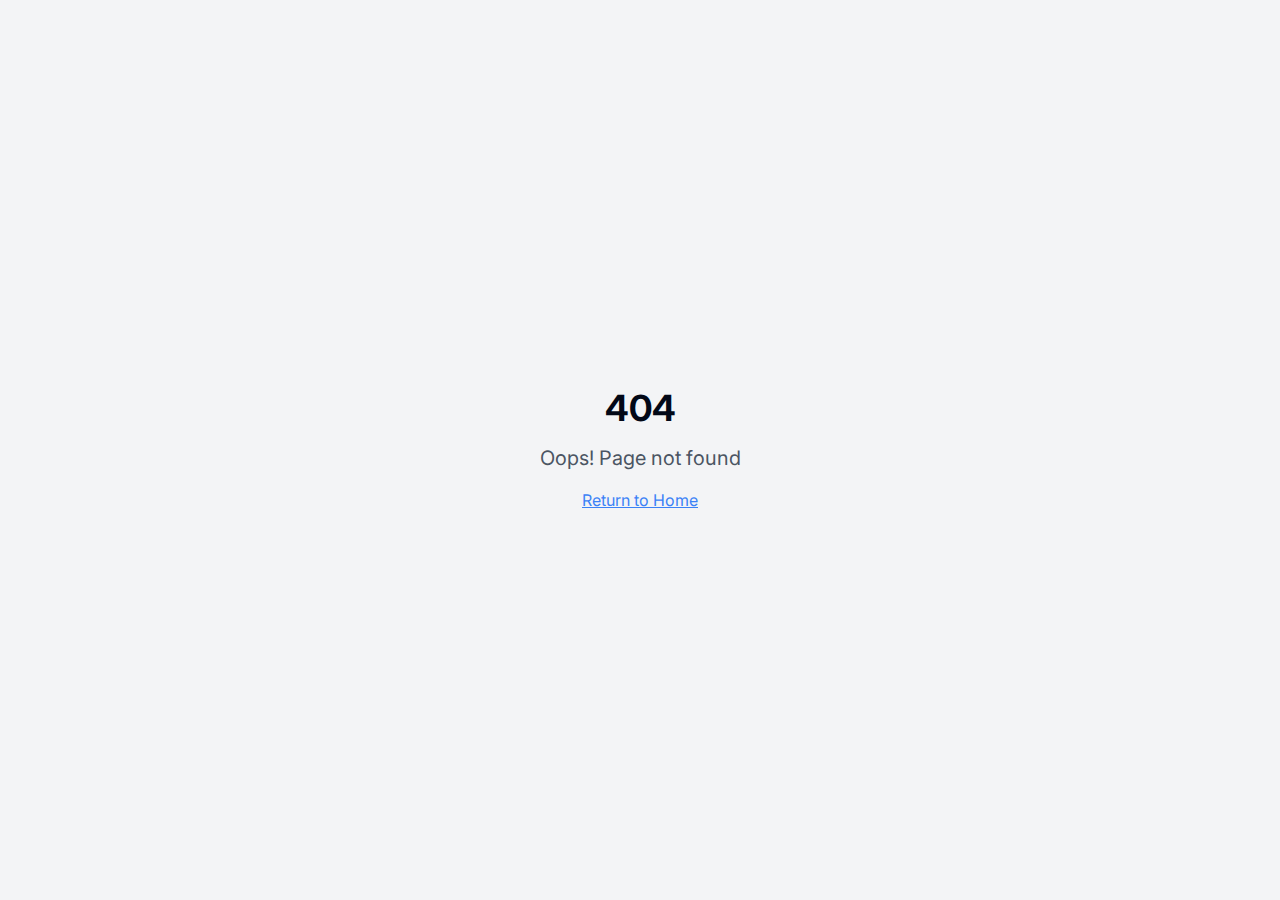
<file: index.html>
<!DOCTYPE html>
<html lang="en">
  <head>
    <meta charset="UTF-8" />
    <meta name="viewport" content="width=device-width, initial-scale=1.0" />
    <title>willow-and-wickets-world</title>
    <meta name="description" content="Lovable Generated Project" />
    <meta name="author" content="Lovable" />

    <meta property="og:title" content="willow-and-wickets-world" />
    <meta property="og:description" content="Lovable Generated Project" />
    <meta property="og:type" content="website" />
    <meta property="og:image" content="https://lovable.dev/opengraph-image-p98pqg.png" />

    <meta name="twitter:card" content="summary_large_image" />
    <meta name="twitter:site" content="@lovable_dev" />
    <meta name="twitter:image" content="https://lovable.dev/opengraph-image-p98pqg.png" />
    <script type="module" crossorigin src="/assets/index-BVBBGx5r.js"></script>
    <link rel="stylesheet" crossorigin href="/assets/index-p_l2qxkD.css">
  </head>

  <body>
    <div id="root"></div>
    <!-- IMPORTANT: DO NOT REMOVE THIS SCRIPT TAG OR THIS VERY COMMENT! -->
    <script src="https://cdn.gpteng.co/gptengineer.js" type="module"></script>
  </body>
</html>
</file>
<file: assets/index-p_l2qxkD.css>
@import"https://fonts.googleapis.com/css2?family=Inter:wght@400;500;600;700;800&display=swap";*,:before,:after{--tw-border-spacing-x: 0;--tw-border-spacing-y: 0;--tw-translate-x: 0;--tw-translate-y: 0;--tw-rotate: 0;--tw-skew-x: 0;--tw-skew-y: 0;--tw-scale-x: 1;--tw-scale-y: 1;--tw-pan-x: ;--tw-pan-y: ;--tw-pinch-zoom: ;--tw-scroll-snap-strictness: proximity;--tw-gradient-from-position: ;--tw-gradient-via-position: ;--tw-gradient-to-position: ;--tw-ordinal: ;--tw-slashed-zero: ;--tw-numeric-figure: ;--tw-numeric-spacing: ;--tw-numeric-fraction: ;--tw-ring-inset: ;--tw-ring-offset-width: 0px;--tw-ring-offset-color: #fff;--tw-ring-color: rgb(59 130 246 / .5);--tw-ring-offset-shadow: 0 0 #0000;--tw-ring-shadow: 0 0 #0000;--tw-shadow: 0 0 #0000;--tw-shadow-colored: 0 0 #0000;--tw-blur: ;--tw-brightness: ;--tw-contrast: ;--tw-grayscale: ;--tw-hue-rotate: ;--tw-invert: ;--tw-saturate: ;--tw-sepia: ;--tw-drop-shadow: ;--tw-backdrop-blur: ;--tw-backdrop-brightness: ;--tw-backdrop-contrast: ;--tw-backdrop-grayscale: ;--tw-backdrop-hue-rotate: ;--tw-backdrop-invert: ;--tw-backdrop-opacity: ;--tw-backdrop-saturate: ;--tw-backdrop-sepia: ;--tw-contain-size: ;--tw-contain-layout: ;--tw-contain-paint: ;--tw-contain-style: }::backdrop{--tw-border-spacing-x: 0;--tw-border-spacing-y: 0;--tw-translate-x: 0;--tw-translate-y: 0;--tw-rotate: 0;--tw-skew-x: 0;--tw-skew-y: 0;--tw-scale-x: 1;--tw-scale-y: 1;--tw-pan-x: ;--tw-pan-y: ;--tw-pinch-zoom: ;--tw-scroll-snap-strictness: proximity;--tw-gradient-from-position: ;--tw-gradient-via-position: ;--tw-gradient-to-position: ;--tw-ordinal: ;--tw-slashed-zero: ;--tw-numeric-figure: ;--tw-numeric-spacing: ;--tw-numeric-fraction: ;--tw-ring-inset: ;--tw-ring-offset-width: 0px;--tw-ring-offset-color: #fff;--tw-ring-color: rgb(59 130 246 / .5);--tw-ring-offset-shadow: 0 0 #0000;--tw-ring-shadow: 0 0 #0000;--tw-shadow: 0 0 #0000;--tw-shadow-colored: 0 0 #0000;--tw-blur: ;--tw-brightness: ;--tw-contrast: ;--tw-grayscale: ;--tw-hue-rotate: ;--tw-invert: ;--tw-saturate: ;--tw-sepia: ;--tw-drop-shadow: ;--tw-backdrop-blur: ;--tw-backdrop-brightness: ;--tw-backdrop-contrast: ;--tw-backdrop-grayscale: ;--tw-backdrop-hue-rotate: ;--tw-backdrop-invert: ;--tw-backdrop-opacity: ;--tw-backdrop-saturate: ;--tw-backdrop-sepia: ;--tw-contain-size: ;--tw-contain-layout: ;--tw-contain-paint: ;--tw-contain-style: }*,:before,:after{box-sizing:border-box;border-width:0;border-style:solid;border-color:#e5e7eb}:before,:after{--tw-content: ""}html,:host{line-height:1.5;-webkit-text-size-adjust:100%;-moz-tab-size:4;-o-tab-size:4;tab-size:4;font-family:Inter,sans-serif;font-feature-settings:normal;font-variation-settings:normal;-webkit-tap-highlight-color:transparent}body{margin:0;line-height:inherit}hr{height:0;color:inherit;border-top-width:1px}abbr:where([title]){-webkit-text-decoration:underline dotted;text-decoration:underline dotted}h1,h2,h3,h4,h5,h6{font-size:inherit;font-weight:inherit}a{color:inherit;text-decoration:inherit}b,strong{font-weight:bolder}code,kbd,samp,pre{font-family:ui-monospace,SFMono-Regular,Menlo,Monaco,Consolas,Liberation Mono,Courier New,monospace;font-feature-settings:normal;font-variation-settings:normal;font-size:1em}small{font-size:80%}sub,sup{font-size:75%;line-height:0;position:relative;vertical-align:baseline}sub{bottom:-.25em}sup{top:-.5em}table{text-indent:0;border-color:inherit;border-collapse:collapse}button,input,optgroup,select,textarea{font-family:inherit;font-feature-settings:inherit;font-variation-settings:inherit;font-size:100%;font-weight:inherit;line-height:inherit;letter-spacing:inherit;color:inherit;margin:0;padding:0}button,select{text-transform:none}button,input:where([type=button]),input:where([type=reset]),input:where([type=submit]){-webkit-appearance:button;background-color:transparent;background-image:none}:-moz-focusring{outline:auto}:-moz-ui-invalid{box-shadow:none}progress{vertical-align:baseline}::-webkit-inner-spin-button,::-webkit-outer-spin-button{height:auto}[type=search]{-webkit-appearance:textfield;outline-offset:-2px}::-webkit-search-decoration{-webkit-appearance:none}::-webkit-file-upload-button{-webkit-appearance:button;font:inherit}summary{display:list-item}blockquote,dl,dd,h1,h2,h3,h4,h5,h6,hr,figure,p,pre{margin:0}fieldset{margin:0;padding:0}legend{padding:0}ol,ul,menu{list-style:none;margin:0;padding:0}dialog{padding:0}textarea{resize:vertical}input::-moz-placeholder,textarea::-moz-placeholder{opacity:1;color:#9ca3af}input::placeholder,textarea::placeholder{opacity:1;color:#9ca3af}button,[role=button]{cursor:pointer}:disabled{cursor:default}img,svg,video,canvas,audio,iframe,embed,object{display:block;vertical-align:middle}img,video{max-width:100%;height:auto}[hidden]:where(:not([hidden=until-found])){display:none}:root{--background: 0 0% 100%;--foreground: 222.2 84% 4.9%;--card: 0 0% 100%;--card-foreground: 222.2 84% 4.9%;--popover: 0 0% 100%;--popover-foreground: 222.2 84% 4.9%;--primary: 142 65% 30%;--primary-foreground: 210 40% 98%;--secondary: 210 40% 96.1%;--secondary-foreground: 222.2 47.4% 11.2%;--muted: 210 40% 96.1%;--muted-foreground: 215.4 16.3% 46.9%;--accent: 203 87% 48%;--accent-foreground: 222.2 47.4% 11.2%;--destructive: 0 84.2% 60.2%;--destructive-foreground: 210 40% 98%;--border: 214.3 31.8% 91.4%;--input: 214.3 31.8% 91.4%;--ring: 222.2 84% 4.9%;--radius: .5rem}.dark{--background: 222.2 84% 4.9%;--foreground: 210 40% 98%;--card: 222.2 84% 4.9%;--card-foreground: 210 40% 98%;--popover: 222.2 84% 4.9%;--popover-foreground: 210 40% 98%;--primary: 142 65% 30%;--primary-foreground: 222.2 47.4% 11.2%;--secondary: 217.2 32.6% 17.5%;--secondary-foreground: 210 40% 98%;--muted: 217.2 32.6% 17.5%;--muted-foreground: 215 20.2% 65.1%;--accent: 203 87% 48%;--accent-foreground: 210 40% 98%;--destructive: 0 62.8% 30.6%;--destructive-foreground: 210 40% 98%;--border: 217.2 32.6% 17.5%;--input: 217.2 32.6% 17.5%;--ring: 212.7 26.8% 83.9%}*{border-color:hsl(var(--border))}body{background-color:hsl(var(--background));color:hsl(var(--foreground))}.container{width:100%;margin-right:auto;margin-left:auto;padding-right:2rem;padding-left:2rem}@media (min-width: 1400px){.container{max-width:1400px}}.sr-only{position:absolute;width:1px;height:1px;padding:0;margin:-1px;overflow:hidden;clip:rect(0,0,0,0);white-space:nowrap;border-width:0}.pointer-events-none{pointer-events:none}.pointer-events-auto{pointer-events:auto}.visible{visibility:visible}.invisible{visibility:hidden}.fixed{position:fixed}.absolute{position:absolute}.relative{position:relative}.sticky{position:sticky}.inset-0{top:0;right:0;bottom:0;left:0}.inset-x-0{left:0;right:0}.inset-y-0{top:0;bottom:0}.-bottom-12{bottom:-3rem}.-left-12{left:-3rem}.-right-12{right:-3rem}.-top-12{top:-3rem}.bottom-0{bottom:0}.left-0{left:0}.left-1{left:.25rem}.left-1\/2{left:50%}.left-2{left:.5rem}.left-\[50\%\]{left:50%}.right-0{right:0}.right-1{right:.25rem}.right-2{right:.5rem}.right-3{right:.75rem}.right-4{right:1rem}.top-0{top:0}.top-1\.5{top:.375rem}.top-1\/2{top:50%}.top-16{top:4rem}.top-2{top:.5rem}.top-3\.5{top:.875rem}.top-4{top:1rem}.top-\[1px\]{top:1px}.top-\[50\%\]{top:50%}.top-\[60\%\]{top:60%}.top-full{top:100%}.z-10{z-index:10}.z-20{z-index:20}.z-50{z-index:50}.z-\[100\]{z-index:100}.z-\[1\]{z-index:1}.-mx-1{margin-left:-.25rem;margin-right:-.25rem}.mx-2{margin-left:.5rem;margin-right:.5rem}.mx-3\.5{margin-left:.875rem;margin-right:.875rem}.mx-auto{margin-left:auto;margin-right:auto}.my-0\.5{margin-top:.125rem;margin-bottom:.125rem}.my-1{margin-top:.25rem;margin-bottom:.25rem}.-ml-4{margin-left:-1rem}.-mt-4{margin-top:-1rem}.mb-1{margin-bottom:.25rem}.mb-10{margin-bottom:2.5rem}.mb-12{margin-bottom:3rem}.mb-2{margin-bottom:.5rem}.mb-4{margin-bottom:1rem}.mb-6{margin-bottom:1.5rem}.mb-8{margin-bottom:2rem}.ml-1{margin-left:.25rem}.ml-auto{margin-left:auto}.mr-1{margin-right:.25rem}.mr-2{margin-right:.5rem}.mt-1\.5{margin-top:.375rem}.mt-10{margin-top:2.5rem}.mt-2{margin-top:.5rem}.mt-24{margin-top:6rem}.mt-3{margin-top:.75rem}.mt-4{margin-top:1rem}.mt-8{margin-top:2rem}.mt-auto{margin-top:auto}.block{display:block}.flex{display:flex}.inline-flex{display:inline-flex}.table{display:table}.grid{display:grid}.hidden{display:none}.aspect-square{aspect-ratio:1 / 1}.aspect-video{aspect-ratio:16 / 9}.size-4{width:1rem;height:1rem}.h-1\.5{height:.375rem}.h-10{height:2.5rem}.h-11{height:2.75rem}.h-12{height:3rem}.h-16{height:4rem}.h-2{height:.5rem}.h-2\.5{height:.625rem}.h-3{height:.75rem}.h-3\.5{height:.875rem}.h-4{height:1rem}.h-48{height:12rem}.h-5{height:1.25rem}.h-6{height:1.5rem}.h-7{height:1.75rem}.h-8{height:2rem}.h-9{height:2.25rem}.h-\[1px\]{height:1px}.h-\[var\(--radix-navigation-menu-viewport-height\)\]{height:var(--radix-navigation-menu-viewport-height)}.h-\[var\(--radix-select-trigger-height\)\]{height:var(--radix-select-trigger-height)}.h-auto{height:auto}.h-full{height:100%}.h-px{height:1px}.h-svh{height:100svh}.max-h-96{max-height:24rem}.max-h-\[300px\]{max-height:300px}.max-h-screen{max-height:100vh}.min-h-0{min-height:0px}.min-h-\[80px\]{min-height:80px}.min-h-screen{min-height:100vh}.min-h-svh{min-height:100svh}.w-0{width:0px}.w-1{width:.25rem}.w-10{width:2.5rem}.w-11{width:2.75rem}.w-2{width:.5rem}.w-2\.5{width:.625rem}.w-2\/12{width:16.666667%}.w-3{width:.75rem}.w-3\.5{width:.875rem}.w-3\/4{width:75%}.w-4{width:1rem}.w-5{width:1.25rem}.w-5\/12{width:41.666667%}.w-64{width:16rem}.w-7{width:1.75rem}.w-72{width:18rem}.w-8{width:2rem}.w-9{width:2.25rem}.w-\[--sidebar-width\]{width:var(--sidebar-width)}.w-\[100px\]{width:100px}.w-\[1px\]{width:1px}.w-auto{width:auto}.w-full{width:100%}.w-max{width:-moz-max-content;width:max-content}.w-px{width:1px}.min-w-0{min-width:0px}.min-w-5{min-width:1.25rem}.min-w-\[12rem\]{min-width:12rem}.min-w-\[8rem\]{min-width:8rem}.min-w-\[var\(--radix-select-trigger-width\)\]{min-width:var(--radix-select-trigger-width)}.max-w-2xl{max-width:42rem}.max-w-3xl{max-width:48rem}.max-w-4xl{max-width:56rem}.max-w-\[--skeleton-width\]{max-width:var(--skeleton-width)}.max-w-lg{max-width:32rem}.max-w-max{max-width:-moz-max-content;max-width:max-content}.flex-1{flex:1 1 0%}.shrink-0{flex-shrink:0}.flex-grow,.grow{flex-grow:1}.grow-0{flex-grow:0}.basis-full{flex-basis:100%}.caption-bottom{caption-side:bottom}.border-collapse{border-collapse:collapse}.-translate-x-1\/2{--tw-translate-x: -50%;transform:translate(var(--tw-translate-x),var(--tw-translate-y)) rotate(var(--tw-rotate)) skew(var(--tw-skew-x)) skewY(var(--tw-skew-y)) scaleX(var(--tw-scale-x)) scaleY(var(--tw-scale-y))}.-translate-x-px{--tw-translate-x: -1px;transform:translate(var(--tw-translate-x),var(--tw-translate-y)) rotate(var(--tw-rotate)) skew(var(--tw-skew-x)) skewY(var(--tw-skew-y)) scaleX(var(--tw-scale-x)) scaleY(var(--tw-scale-y))}.-translate-y-1\/2{--tw-translate-y: -50%;transform:translate(var(--tw-translate-x),var(--tw-translate-y)) rotate(var(--tw-rotate)) skew(var(--tw-skew-x)) skewY(var(--tw-skew-y)) scaleX(var(--tw-scale-x)) scaleY(var(--tw-scale-y))}.translate-x-\[-50\%\]{--tw-translate-x: -50%;transform:translate(var(--tw-translate-x),var(--tw-translate-y)) rotate(var(--tw-rotate)) skew(var(--tw-skew-x)) skewY(var(--tw-skew-y)) scaleX(var(--tw-scale-x)) scaleY(var(--tw-scale-y))}.translate-x-px{--tw-translate-x: 1px;transform:translate(var(--tw-translate-x),var(--tw-translate-y)) rotate(var(--tw-rotate)) skew(var(--tw-skew-x)) skewY(var(--tw-skew-y)) scaleX(var(--tw-scale-x)) scaleY(var(--tw-scale-y))}.translate-y-\[-50\%\]{--tw-translate-y: -50%;transform:translate(var(--tw-translate-x),var(--tw-translate-y)) rotate(var(--tw-rotate)) skew(var(--tw-skew-x)) skewY(var(--tw-skew-y)) scaleX(var(--tw-scale-x)) scaleY(var(--tw-scale-y))}.rotate-45{--tw-rotate: 45deg;transform:translate(var(--tw-translate-x),var(--tw-translate-y)) rotate(var(--tw-rotate)) skew(var(--tw-skew-x)) skewY(var(--tw-skew-y)) scaleX(var(--tw-scale-x)) scaleY(var(--tw-scale-y))}.rotate-90{--tw-rotate: 90deg;transform:translate(var(--tw-translate-x),var(--tw-translate-y)) rotate(var(--tw-rotate)) skew(var(--tw-skew-x)) skewY(var(--tw-skew-y)) scaleX(var(--tw-scale-x)) scaleY(var(--tw-scale-y))}.transform{transform:translate(var(--tw-translate-x),var(--tw-translate-y)) rotate(var(--tw-rotate)) skew(var(--tw-skew-x)) skewY(var(--tw-skew-y)) scaleX(var(--tw-scale-x)) scaleY(var(--tw-scale-y))}@keyframes fade-in{0%{opacity:0;transform:translateY(10px)}to{opacity:1;transform:translateY(0)}}.animate-fade-in{animation:fade-in .5s ease-out}@keyframes pulse{50%{opacity:.5}}.animate-pulse{animation:pulse 2s cubic-bezier(.4,0,.6,1) infinite}.cursor-default{cursor:default}.cursor-pointer{cursor:pointer}.touch-none{touch-action:none}.select-none{-webkit-user-select:none;-moz-user-select:none;user-select:none}.list-none{list-style-type:none}.grid-cols-1{grid-template-columns:repeat(1,minmax(0,1fr))}.flex-row{flex-direction:row}.flex-col{flex-direction:column}.flex-col-reverse{flex-direction:column-reverse}.flex-wrap{flex-wrap:wrap}.items-start{align-items:flex-start}.items-end{align-items:flex-end}.items-center{align-items:center}.items-stretch{align-items:stretch}.justify-center{justify-content:center}.justify-between{justify-content:space-between}.gap-1{gap:.25rem}.gap-1\.5{gap:.375rem}.gap-2{gap:.5rem}.gap-3{gap:.75rem}.gap-4{gap:1rem}.gap-6{gap:1.5rem}.gap-8{gap:2rem}.space-x-1>:not([hidden])~:not([hidden]){--tw-space-x-reverse: 0;margin-right:calc(.25rem * var(--tw-space-x-reverse));margin-left:calc(.25rem * calc(1 - var(--tw-space-x-reverse)))}.space-x-2>:not([hidden])~:not([hidden]){--tw-space-x-reverse: 0;margin-right:calc(.5rem * var(--tw-space-x-reverse));margin-left:calc(.5rem * calc(1 - var(--tw-space-x-reverse)))}.space-x-4>:not([hidden])~:not([hidden]){--tw-space-x-reverse: 0;margin-right:calc(1rem * var(--tw-space-x-reverse));margin-left:calc(1rem * calc(1 - var(--tw-space-x-reverse)))}.space-x-6>:not([hidden])~:not([hidden]){--tw-space-x-reverse: 0;margin-right:calc(1.5rem * var(--tw-space-x-reverse));margin-left:calc(1.5rem * calc(1 - var(--tw-space-x-reverse)))}.space-x-8>:not([hidden])~:not([hidden]){--tw-space-x-reverse: 0;margin-right:calc(2rem * var(--tw-space-x-reverse));margin-left:calc(2rem * calc(1 - var(--tw-space-x-reverse)))}.space-y-1>:not([hidden])~:not([hidden]){--tw-space-y-reverse: 0;margin-top:calc(.25rem * calc(1 - var(--tw-space-y-reverse)));margin-bottom:calc(.25rem * var(--tw-space-y-reverse))}.space-y-1\.5>:not([hidden])~:not([hidden]){--tw-space-y-reverse: 0;margin-top:calc(.375rem * calc(1 - var(--tw-space-y-reverse)));margin-bottom:calc(.375rem * var(--tw-space-y-reverse))}.space-y-2>:not([hidden])~:not([hidden]){--tw-space-y-reverse: 0;margin-top:calc(.5rem * calc(1 - var(--tw-space-y-reverse)));margin-bottom:calc(.5rem * var(--tw-space-y-reverse))}.space-y-4>:not([hidden])~:not([hidden]){--tw-space-y-reverse: 0;margin-top:calc(1rem * calc(1 - var(--tw-space-y-reverse)));margin-bottom:calc(1rem * var(--tw-space-y-reverse))}.overflow-auto{overflow:auto}.overflow-hidden{overflow:hidden}.overflow-y-auto{overflow-y:auto}.overflow-x-hidden{overflow-x:hidden}.whitespace-nowrap{white-space:nowrap}.break-words{overflow-wrap:break-word}.rounded{border-radius:.25rem}.rounded-\[2px\]{border-radius:2px}.rounded-\[inherit\]{border-radius:inherit}.rounded-full{border-radius:9999px}.rounded-lg{border-radius:var(--radius)}.rounded-md{border-radius:calc(var(--radius) - 2px)}.rounded-sm{border-radius:calc(var(--radius) - 4px)}.rounded-t-\[10px\]{border-top-left-radius:10px;border-top-right-radius:10px}.rounded-tl-sm{border-top-left-radius:calc(var(--radius) - 4px)}.border{border-width:1px}.border-2{border-width:2px}.border-\[1\.5px\]{border-width:1.5px}.border-y{border-top-width:1px;border-bottom-width:1px}.border-b{border-bottom-width:1px}.border-l{border-left-width:1px}.border-r{border-right-width:1px}.border-t{border-top-width:1px}.border-dashed{border-style:dashed}.border-\[--color-border\]{border-color:var(--color-border)}.border-border\/50{border-color:hsl(var(--border) / .5)}.border-cricket-navy{--tw-border-opacity: 1;border-color:rgb(23 37 84 / var(--tw-border-opacity, 1))}.border-cricket-pitch{--tw-border-opacity: 1;border-color:rgb(26 127 72 / var(--tw-border-opacity, 1))}.border-destructive{border-color:hsl(var(--destructive))}.border-destructive\/50{border-color:hsl(var(--destructive) / .5)}.border-gray-200{--tw-border-opacity: 1;border-color:rgb(229 231 235 / var(--tw-border-opacity, 1))}.border-gray-700{--tw-border-opacity: 1;border-color:rgb(55 65 81 / var(--tw-border-opacity, 1))}.border-input{border-color:hsl(var(--input))}.border-primary{border-color:hsl(var(--primary))}.border-transparent{border-color:transparent}.border-white{--tw-border-opacity: 1;border-color:rgb(255 255 255 / var(--tw-border-opacity, 1))}.border-white\/20{border-color:#fff3}.border-l-transparent{border-left-color:transparent}.border-t-transparent{border-top-color:transparent}.bg-\[--color-bg\]{background-color:var(--color-bg)}.bg-accent{background-color:hsl(var(--accent))}.bg-background{background-color:hsl(var(--background))}.bg-black\/80{background-color:#000c}.bg-border{background-color:hsl(var(--border))}.bg-card{background-color:hsl(var(--card))}.bg-cricket-navy{--tw-bg-opacity: 1;background-color:rgb(23 37 84 / var(--tw-bg-opacity, 1))}.bg-cricket-navy\/95{background-color:#172554f2}.bg-cricket-pitch{--tw-bg-opacity: 1;background-color:rgb(26 127 72 / var(--tw-bg-opacity, 1))}.bg-cricket-sky{--tw-bg-opacity: 1;background-color:rgb(14 165 233 / var(--tw-bg-opacity, 1))}.bg-destructive{background-color:hsl(var(--destructive))}.bg-foreground{background-color:hsl(var(--foreground))}.bg-gray-100{--tw-bg-opacity: 1;background-color:rgb(243 244 246 / var(--tw-bg-opacity, 1))}.bg-gray-50{--tw-bg-opacity: 1;background-color:rgb(249 250 251 / var(--tw-bg-opacity, 1))}.bg-muted{background-color:hsl(var(--muted))}.bg-muted\/50{background-color:hsl(var(--muted) / .5)}.bg-popover{background-color:hsl(var(--popover))}.bg-primary{background-color:hsl(var(--primary))}.bg-secondary{background-color:hsl(var(--secondary))}.bg-transparent{background-color:transparent}.bg-white{--tw-bg-opacity: 1;background-color:rgb(255 255 255 / var(--tw-bg-opacity, 1))}.bg-white\/10{background-color:#ffffff1a}.bg-white\/95{background-color:#fffffff2}.bg-\[url\(\'https\:\/\/images\.unsplash\.com\/photo-1531415074968-036ba1b575da\?q\=80\&w\=2067\&auto\=format\&fit\=crop\&ixlib\=rb-4\.0\.3\'\)\]{background-image:url(https://images.unsplash.com/photo-1531415074968-036ba1b575da?q=80&w=2067&auto=format&fit=crop&ixlib=rb-4.0.3)}.bg-gradient-to-b{background-image:linear-gradient(to bottom,var(--tw-gradient-stops))}.bg-gradient-to-r{background-image:linear-gradient(to right,var(--tw-gradient-stops))}.bg-gradient-to-t{background-image:linear-gradient(to top,var(--tw-gradient-stops))}.from-cricket-navy\/95{--tw-gradient-from: rgb(23 37 84 / .95) var(--tw-gradient-from-position);--tw-gradient-to: rgb(23 37 84 / 0) var(--tw-gradient-to-position);--tw-gradient-stops: var(--tw-gradient-from), var(--tw-gradient-to)}.from-white{--tw-gradient-from: #fff var(--tw-gradient-from-position);--tw-gradient-to: rgb(255 255 255 / 0) var(--tw-gradient-to-position);--tw-gradient-stops: var(--tw-gradient-from), var(--tw-gradient-to)}.to-cricket-pitch-dark\/95{--tw-gradient-to: rgb(10 95 56 / .95) var(--tw-gradient-to-position)}.to-gray-50{--tw-gradient-to: #f9fafb var(--tw-gradient-to-position)}.to-transparent{--tw-gradient-to: transparent var(--tw-gradient-to-position)}.bg-cover{background-size:cover}.bg-center{background-position:center}.fill-current{fill:currentColor}.object-cover{-o-object-fit:cover;object-fit:cover}.p-0{padding:0}.p-1{padding:.25rem}.p-2{padding:.5rem}.p-3{padding:.75rem}.p-4{padding:1rem}.p-6{padding:1.5rem}.p-\[1px\]{padding:1px}.px-1{padding-left:.25rem;padding-right:.25rem}.px-2{padding-left:.5rem;padding-right:.5rem}.px-2\.5{padding-left:.625rem;padding-right:.625rem}.px-3{padding-left:.75rem;padding-right:.75rem}.px-4{padding-left:1rem;padding-right:1rem}.px-5{padding-left:1.25rem;padding-right:1.25rem}.px-8{padding-left:2rem;padding-right:2rem}.py-0\.5{padding-top:.125rem;padding-bottom:.125rem}.py-1{padding-top:.25rem;padding-bottom:.25rem}.py-1\.5{padding-top:.375rem;padding-bottom:.375rem}.py-12{padding-top:3rem;padding-bottom:3rem}.py-16{padding-top:4rem;padding-bottom:4rem}.py-2{padding-top:.5rem;padding-bottom:.5rem}.py-3{padding-top:.75rem;padding-bottom:.75rem}.py-4{padding-top:1rem;padding-bottom:1rem}.py-6{padding-top:1.5rem;padding-bottom:1.5rem}.pb-2{padding-bottom:.5rem}.pb-3{padding-bottom:.75rem}.pb-4{padding-bottom:1rem}.pl-2\.5{padding-left:.625rem}.pl-4{padding-left:1rem}.pl-8{padding-left:2rem}.pr-2{padding-right:.5rem}.pr-2\.5{padding-right:.625rem}.pr-8{padding-right:2rem}.pt-0{padding-top:0}.pt-1{padding-top:.25rem}.pt-3{padding-top:.75rem}.pt-4{padding-top:1rem}.pt-8{padding-top:2rem}.text-left{text-align:left}.text-center{text-align:center}.align-middle{vertical-align:middle}.font-mono{font-family:ui-monospace,SFMono-Regular,Menlo,Monaco,Consolas,Liberation Mono,Courier New,monospace}.text-2xl{font-size:1.5rem;line-height:2rem}.text-3xl{font-size:1.875rem;line-height:2.25rem}.text-4xl{font-size:2.25rem;line-height:2.5rem}.text-\[0\.8rem\]{font-size:.8rem}.text-base{font-size:1rem;line-height:1.5rem}.text-lg{font-size:1.125rem;line-height:1.75rem}.text-sm{font-size:.875rem;line-height:1.25rem}.text-xl{font-size:1.25rem;line-height:1.75rem}.text-xs{font-size:.75rem;line-height:1rem}.font-bold{font-weight:700}.font-medium{font-weight:500}.font-normal{font-weight:400}.font-semibold{font-weight:600}.tabular-nums{--tw-numeric-spacing: tabular-nums;font-variant-numeric:var(--tw-ordinal) var(--tw-slashed-zero) var(--tw-numeric-figure) var(--tw-numeric-spacing) var(--tw-numeric-fraction)}.leading-none{line-height:1}.tracking-tight{letter-spacing:-.025em}.tracking-widest{letter-spacing:.1em}.text-accent-foreground{color:hsl(var(--accent-foreground))}.text-blue-500{--tw-text-opacity: 1;color:rgb(59 130 246 / var(--tw-text-opacity, 1))}.text-card-foreground{color:hsl(var(--card-foreground))}.text-cricket-navy{--tw-text-opacity: 1;color:rgb(23 37 84 / var(--tw-text-opacity, 1))}.text-cricket-pitch{--tw-text-opacity: 1;color:rgb(26 127 72 / var(--tw-text-opacity, 1))}.text-current{color:currentColor}.text-destructive{color:hsl(var(--destructive))}.text-destructive-foreground{color:hsl(var(--destructive-foreground))}.text-foreground{color:hsl(var(--foreground))}.text-foreground\/50{color:hsl(var(--foreground) / .5)}.text-gray-200{--tw-text-opacity: 1;color:rgb(229 231 235 / var(--tw-text-opacity, 1))}.text-gray-300{--tw-text-opacity: 1;color:rgb(209 213 219 / var(--tw-text-opacity, 1))}.text-gray-400{--tw-text-opacity: 1;color:rgb(156 163 175 / var(--tw-text-opacity, 1))}.text-gray-500{--tw-text-opacity: 1;color:rgb(107 114 128 / var(--tw-text-opacity, 1))}.text-gray-600{--tw-text-opacity: 1;color:rgb(75 85 99 / var(--tw-text-opacity, 1))}.text-gray-700{--tw-text-opacity: 1;color:rgb(55 65 81 / var(--tw-text-opacity, 1))}.text-gray-800{--tw-text-opacity: 1;color:rgb(31 41 55 / var(--tw-text-opacity, 1))}.text-muted-foreground{color:hsl(var(--muted-foreground))}.text-popover-foreground{color:hsl(var(--popover-foreground))}.text-primary{color:hsl(var(--primary))}.text-primary-foreground{color:hsl(var(--primary-foreground))}.text-secondary-foreground{color:hsl(var(--secondary-foreground))}.text-white{--tw-text-opacity: 1;color:rgb(255 255 255 / var(--tw-text-opacity, 1))}.underline{text-decoration-line:underline}.underline-offset-4{text-underline-offset:4px}.opacity-0{opacity:0}.opacity-20{opacity:.2}.opacity-50{opacity:.5}.opacity-60{opacity:.6}.opacity-70{opacity:.7}.opacity-90{opacity:.9}.shadow-\[0_0_0_1px_hsl\(var\(--sidebar-border\)\)\]{--tw-shadow: 0 0 0 1px hsl(var(--sidebar-border));--tw-shadow-colored: 0 0 0 1px var(--tw-shadow-color);box-shadow:var(--tw-ring-offset-shadow, 0 0 #0000),var(--tw-ring-shadow, 0 0 #0000),var(--tw-shadow)}.shadow-lg{--tw-shadow: 0 10px 15px -3px rgb(0 0 0 / .1), 0 4px 6px -4px rgb(0 0 0 / .1);--tw-shadow-colored: 0 10px 15px -3px var(--tw-shadow-color), 0 4px 6px -4px var(--tw-shadow-color);box-shadow:var(--tw-ring-offset-shadow, 0 0 #0000),var(--tw-ring-shadow, 0 0 #0000),var(--tw-shadow)}.shadow-md{--tw-shadow: 0 4px 6px -1px rgb(0 0 0 / .1), 0 2px 4px -2px rgb(0 0 0 / .1);--tw-shadow-colored: 0 4px 6px -1px var(--tw-shadow-color), 0 2px 4px -2px var(--tw-shadow-color);box-shadow:var(--tw-ring-offset-shadow, 0 0 #0000),var(--tw-ring-shadow, 0 0 #0000),var(--tw-shadow)}.shadow-none{--tw-shadow: 0 0 #0000;--tw-shadow-colored: 0 0 #0000;box-shadow:var(--tw-ring-offset-shadow, 0 0 #0000),var(--tw-ring-shadow, 0 0 #0000),var(--tw-shadow)}.shadow-sm{--tw-shadow: 0 1px 2px 0 rgb(0 0 0 / .05);--tw-shadow-colored: 0 1px 2px 0 var(--tw-shadow-color);box-shadow:var(--tw-ring-offset-shadow, 0 0 #0000),var(--tw-ring-shadow, 0 0 #0000),var(--tw-shadow)}.shadow-xl{--tw-shadow: 0 20px 25px -5px rgb(0 0 0 / .1), 0 8px 10px -6px rgb(0 0 0 / .1);--tw-shadow-colored: 0 20px 25px -5px var(--tw-shadow-color), 0 8px 10px -6px var(--tw-shadow-color);box-shadow:var(--tw-ring-offset-shadow, 0 0 #0000),var(--tw-ring-shadow, 0 0 #0000),var(--tw-shadow)}.outline-none{outline:2px solid transparent;outline-offset:2px}.outline{outline-style:solid}.ring-0{--tw-ring-offset-shadow: var(--tw-ring-inset) 0 0 0 var(--tw-ring-offset-width) var(--tw-ring-offset-color);--tw-ring-shadow: var(--tw-ring-inset) 0 0 0 calc(0px + var(--tw-ring-offset-width)) var(--tw-ring-color);box-shadow:var(--tw-ring-offset-shadow),var(--tw-ring-shadow),var(--tw-shadow, 0 0 #0000)}.ring-2{--tw-ring-offset-shadow: var(--tw-ring-inset) 0 0 0 var(--tw-ring-offset-width) var(--tw-ring-offset-color);--tw-ring-shadow: var(--tw-ring-inset) 0 0 0 calc(2px + var(--tw-ring-offset-width)) var(--tw-ring-color);box-shadow:var(--tw-ring-offset-shadow),var(--tw-ring-shadow),var(--tw-shadow, 0 0 #0000)}.ring-ring{--tw-ring-color: hsl(var(--ring))}.ring-offset-background{--tw-ring-offset-color: hsl(var(--background))}.filter{filter:var(--tw-blur) var(--tw-brightness) var(--tw-contrast) var(--tw-grayscale) var(--tw-hue-rotate) var(--tw-invert) var(--tw-saturate) var(--tw-sepia) var(--tw-drop-shadow)}.backdrop-blur-sm{--tw-backdrop-blur: blur(4px);-webkit-backdrop-filter:var(--tw-backdrop-blur) var(--tw-backdrop-brightness) var(--tw-backdrop-contrast) var(--tw-backdrop-grayscale) var(--tw-backdrop-hue-rotate) var(--tw-backdrop-invert) var(--tw-backdrop-opacity) var(--tw-backdrop-saturate) var(--tw-backdrop-sepia);backdrop-filter:var(--tw-backdrop-blur) var(--tw-backdrop-brightness) var(--tw-backdrop-contrast) var(--tw-backdrop-grayscale) var(--tw-backdrop-hue-rotate) var(--tw-backdrop-invert) var(--tw-backdrop-opacity) var(--tw-backdrop-saturate) var(--tw-backdrop-sepia)}.transition{transition-property:color,background-color,border-color,text-decoration-color,fill,stroke,opacity,box-shadow,transform,filter,-webkit-backdrop-filter;transition-property:color,background-color,border-color,text-decoration-color,fill,stroke,opacity,box-shadow,transform,filter,backdrop-filter;transition-property:color,background-color,border-color,text-decoration-color,fill,stroke,opacity,box-shadow,transform,filter,backdrop-filter,-webkit-backdrop-filter;transition-timing-function:cubic-bezier(.4,0,.2,1);transition-duration:.15s}.transition-\[left\,right\,width\]{transition-property:left,right,width;transition-timing-function:cubic-bezier(.4,0,.2,1);transition-duration:.15s}.transition-\[margin\,opa\]{transition-property:margin,opa;transition-timing-function:cubic-bezier(.4,0,.2,1);transition-duration:.15s}.transition-\[width\,height\,padding\]{transition-property:width,height,padding;transition-timing-function:cubic-bezier(.4,0,.2,1);transition-duration:.15s}.transition-\[width\]{transition-property:width;transition-timing-function:cubic-bezier(.4,0,.2,1);transition-duration:.15s}.transition-all{transition-property:all;transition-timing-function:cubic-bezier(.4,0,.2,1);transition-duration:.15s}.transition-colors{transition-property:color,background-color,border-color,text-decoration-color,fill,stroke;transition-timing-function:cubic-bezier(.4,0,.2,1);transition-duration:.15s}.transition-opacity{transition-property:opacity;transition-timing-function:cubic-bezier(.4,0,.2,1);transition-duration:.15s}.transition-shadow{transition-property:box-shadow;transition-timing-function:cubic-bezier(.4,0,.2,1);transition-duration:.15s}.transition-transform{transition-property:transform;transition-timing-function:cubic-bezier(.4,0,.2,1);transition-duration:.15s}.duration-1000{transition-duration:1s}.duration-200{transition-duration:.2s}.duration-300{transition-duration:.3s}.ease-in-out{transition-timing-function:cubic-bezier(.4,0,.2,1)}.ease-linear{transition-timing-function:linear}@keyframes enter{0%{opacity:var(--tw-enter-opacity, 1);transform:translate3d(var(--tw-enter-translate-x, 0),var(--tw-enter-translate-y, 0),0) scale3d(var(--tw-enter-scale, 1),var(--tw-enter-scale, 1),var(--tw-enter-scale, 1)) rotate(var(--tw-enter-rotate, 0))}}@keyframes exit{to{opacity:var(--tw-exit-opacity, 1);transform:translate3d(var(--tw-exit-translate-x, 0),var(--tw-exit-translate-y, 0),0) scale3d(var(--tw-exit-scale, 1),var(--tw-exit-scale, 1),var(--tw-exit-scale, 1)) rotate(var(--tw-exit-rotate, 0))}}.animate-in{animation-name:enter;animation-duration:.15s;--tw-enter-opacity: initial;--tw-enter-scale: initial;--tw-enter-rotate: initial;--tw-enter-translate-x: initial;--tw-enter-translate-y: initial}.fade-in-0{--tw-enter-opacity: 0}.fade-in-80{--tw-enter-opacity: .8}.zoom-in-95{--tw-enter-scale: .95}.duration-1000{animation-duration:1s}.duration-200{animation-duration:.2s}.duration-300{animation-duration:.3s}.ease-in-out{animation-timing-function:cubic-bezier(.4,0,.2,1)}.ease-linear{animation-timing-function:linear}.cricket-card-gradient{background-image:linear-gradient(to bottom right,var(--tw-gradient-stops));--tw-gradient-from: #fff var(--tw-gradient-from-position);--tw-gradient-to: rgb(255 255 255 / 0) var(--tw-gradient-to-position);--tw-gradient-stops: var(--tw-gradient-from), var(--tw-gradient-to);--tw-gradient-to: hsl(var(--secondary) / .1) var(--tw-gradient-to-position)}.headline-gradient{background-image:linear-gradient(to right,var(--tw-gradient-stops));--tw-gradient-from: #0A5F38 var(--tw-gradient-from-position);--tw-gradient-to: rgb(10 95 56 / 0) var(--tw-gradient-to-position);--tw-gradient-stops: var(--tw-gradient-from), var(--tw-gradient-to);--tw-gradient-to: #172554 var(--tw-gradient-to-position);-webkit-background-clip:text;background-clip:text;color:transparent}.file\:border-0::file-selector-button{border-width:0px}.file\:bg-transparent::file-selector-button{background-color:transparent}.file\:text-sm::file-selector-button{font-size:.875rem;line-height:1.25rem}.file\:font-medium::file-selector-button{font-weight:500}.file\:text-foreground::file-selector-button{color:hsl(var(--foreground))}.placeholder\:text-gray-300::-moz-placeholder{--tw-text-opacity: 1;color:rgb(209 213 219 / var(--tw-text-opacity, 1))}.placeholder\:text-gray-300::placeholder{--tw-text-opacity: 1;color:rgb(209 213 219 / var(--tw-text-opacity, 1))}.placeholder\:text-muted-foreground::-moz-placeholder{color:hsl(var(--muted-foreground))}.placeholder\:text-muted-foreground::placeholder{color:hsl(var(--muted-foreground))}.after\:absolute:after{content:var(--tw-content);position:absolute}.after\:-inset-2:after{content:var(--tw-content);top:-.5rem;right:-.5rem;bottom:-.5rem;left:-.5rem}.after\:inset-y-0:after{content:var(--tw-content);top:0;bottom:0}.after\:left-1\/2:after{content:var(--tw-content);left:50%}.after\:w-1:after{content:var(--tw-content);width:.25rem}.after\:w-\[2px\]:after{content:var(--tw-content);width:2px}.after\:-translate-x-1\/2:after{content:var(--tw-content);--tw-translate-x: -50%;transform:translate(var(--tw-translate-x),var(--tw-translate-y)) rotate(var(--tw-rotate)) skew(var(--tw-skew-x)) skewY(var(--tw-skew-y)) scaleX(var(--tw-scale-x)) scaleY(var(--tw-scale-y))}.first\:rounded-l-md:first-child{border-top-left-radius:calc(var(--radius) - 2px);border-bottom-left-radius:calc(var(--radius) - 2px)}.first\:border-l:first-child{border-left-width:1px}.last\:rounded-r-md:last-child{border-top-right-radius:calc(var(--radius) - 2px);border-bottom-right-radius:calc(var(--radius) - 2px)}.focus-within\:relative:focus-within{position:relative}.focus-within\:z-20:focus-within{z-index:20}.hover\:scale-105:hover{--tw-scale-x: 1.05;--tw-scale-y: 1.05;transform:translate(var(--tw-translate-x),var(--tw-translate-y)) rotate(var(--tw-rotate)) skew(var(--tw-skew-x)) skewY(var(--tw-skew-y)) scaleX(var(--tw-scale-x)) scaleY(var(--tw-scale-y))}.hover\:bg-accent:hover{background-color:hsl(var(--accent))}.hover\:bg-cricket-navy:hover{--tw-bg-opacity: 1;background-color:rgb(23 37 84 / var(--tw-bg-opacity, 1))}.hover\:bg-cricket-navy\/90:hover{background-color:#172554e6}.hover\:bg-cricket-pitch:hover{--tw-bg-opacity: 1;background-color:rgb(26 127 72 / var(--tw-bg-opacity, 1))}.hover\:bg-cricket-pitch-dark:hover{--tw-bg-opacity: 1;background-color:rgb(10 95 56 / var(--tw-bg-opacity, 1))}.hover\:bg-cricket-pitch\/10:hover{background-color:#1a7f481a}.hover\:bg-destructive\/80:hover{background-color:hsl(var(--destructive) / .8)}.hover\:bg-destructive\/90:hover{background-color:hsl(var(--destructive) / .9)}.hover\:bg-gray-50:hover{--tw-bg-opacity: 1;background-color:rgb(249 250 251 / var(--tw-bg-opacity, 1))}.hover\:bg-muted:hover{background-color:hsl(var(--muted))}.hover\:bg-muted\/50:hover{background-color:hsl(var(--muted) / .5)}.hover\:bg-primary:hover{background-color:hsl(var(--primary))}.hover\:bg-primary\/80:hover{background-color:hsl(var(--primary) / .8)}.hover\:bg-primary\/90:hover{background-color:hsl(var(--primary) / .9)}.hover\:bg-secondary:hover{background-color:hsl(var(--secondary))}.hover\:bg-secondary\/80:hover{background-color:hsl(var(--secondary) / .8)}.hover\:bg-white\/10:hover{background-color:#ffffff1a}.hover\:text-accent-foreground:hover{color:hsl(var(--accent-foreground))}.hover\:text-blue-700:hover{--tw-text-opacity: 1;color:rgb(29 78 216 / var(--tw-text-opacity, 1))}.hover\:text-cricket-navy:hover{--tw-text-opacity: 1;color:rgb(23 37 84 / var(--tw-text-opacity, 1))}.hover\:text-cricket-pitch:hover{--tw-text-opacity: 1;color:rgb(26 127 72 / var(--tw-text-opacity, 1))}.hover\:text-cricket-pitch-dark:hover{--tw-text-opacity: 1;color:rgb(10 95 56 / var(--tw-text-opacity, 1))}.hover\:text-cricket-sky:hover{--tw-text-opacity: 1;color:rgb(14 165 233 / var(--tw-text-opacity, 1))}.hover\:text-foreground:hover{color:hsl(var(--foreground))}.hover\:text-muted-foreground:hover{color:hsl(var(--muted-foreground))}.hover\:text-primary-foreground:hover{color:hsl(var(--primary-foreground))}.hover\:text-white:hover{--tw-text-opacity: 1;color:rgb(255 255 255 / var(--tw-text-opacity, 1))}.hover\:underline:hover{text-decoration-line:underline}.hover\:opacity-100:hover{opacity:1}.hover\:shadow-\[0_0_0_1px_hsl\(var\(--sidebar-accent\)\)\]:hover{--tw-shadow: 0 0 0 1px hsl(var(--sidebar-accent));--tw-shadow-colored: 0 0 0 1px var(--tw-shadow-color);box-shadow:var(--tw-ring-offset-shadow, 0 0 #0000),var(--tw-ring-shadow, 0 0 #0000),var(--tw-shadow)}.hover\:shadow-lg:hover{--tw-shadow: 0 10px 15px -3px rgb(0 0 0 / .1), 0 4px 6px -4px rgb(0 0 0 / .1);--tw-shadow-colored: 0 10px 15px -3px var(--tw-shadow-color), 0 4px 6px -4px var(--tw-shadow-color);box-shadow:var(--tw-ring-offset-shadow, 0 0 #0000),var(--tw-ring-shadow, 0 0 #0000),var(--tw-shadow)}.hover\:shadow-md:hover{--tw-shadow: 0 4px 6px -1px rgb(0 0 0 / .1), 0 2px 4px -2px rgb(0 0 0 / .1);--tw-shadow-colored: 0 4px 6px -1px var(--tw-shadow-color), 0 2px 4px -2px var(--tw-shadow-color);box-shadow:var(--tw-ring-offset-shadow, 0 0 #0000),var(--tw-ring-shadow, 0 0 #0000),var(--tw-shadow)}.focus\:bg-accent:focus{background-color:hsl(var(--accent))}.focus\:bg-primary:focus{background-color:hsl(var(--primary))}.focus\:text-accent-foreground:focus{color:hsl(var(--accent-foreground))}.focus\:text-primary-foreground:focus{color:hsl(var(--primary-foreground))}.focus\:opacity-100:focus{opacity:1}.focus\:outline-none:focus{outline:2px solid transparent;outline-offset:2px}.focus\:ring-2:focus{--tw-ring-offset-shadow: var(--tw-ring-inset) 0 0 0 var(--tw-ring-offset-width) var(--tw-ring-offset-color);--tw-ring-shadow: var(--tw-ring-inset) 0 0 0 calc(2px + var(--tw-ring-offset-width)) var(--tw-ring-color);box-shadow:var(--tw-ring-offset-shadow),var(--tw-ring-shadow),var(--tw-shadow, 0 0 #0000)}.focus\:ring-ring:focus{--tw-ring-color: hsl(var(--ring))}.focus\:ring-offset-2:focus{--tw-ring-offset-width: 2px}.focus-visible\:outline-none:focus-visible{outline:2px solid transparent;outline-offset:2px}.focus-visible\:ring-1:focus-visible{--tw-ring-offset-shadow: var(--tw-ring-inset) 0 0 0 var(--tw-ring-offset-width) var(--tw-ring-offset-color);--tw-ring-shadow: var(--tw-ring-inset) 0 0 0 calc(1px + var(--tw-ring-offset-width)) var(--tw-ring-color);box-shadow:var(--tw-ring-offset-shadow),var(--tw-ring-shadow),var(--tw-shadow, 0 0 #0000)}.focus-visible\:ring-2:focus-visible{--tw-ring-offset-shadow: var(--tw-ring-inset) 0 0 0 var(--tw-ring-offset-width) var(--tw-ring-offset-color);--tw-ring-shadow: var(--tw-ring-inset) 0 0 0 calc(2px + var(--tw-ring-offset-width)) var(--tw-ring-color);box-shadow:var(--tw-ring-offset-shadow),var(--tw-ring-shadow),var(--tw-shadow, 0 0 #0000)}.focus-visible\:ring-ring:focus-visible{--tw-ring-color: hsl(var(--ring))}.focus-visible\:ring-offset-1:focus-visible{--tw-ring-offset-width: 1px}.focus-visible\:ring-offset-2:focus-visible{--tw-ring-offset-width: 2px}.focus-visible\:ring-offset-background:focus-visible{--tw-ring-offset-color: hsl(var(--background))}.disabled\:pointer-events-none:disabled{pointer-events:none}.disabled\:cursor-not-allowed:disabled{cursor:not-allowed}.disabled\:opacity-50:disabled{opacity:.5}.group\/menu-item:focus-within .group-focus-within\/menu-item\:opacity-100{opacity:1}.group\/menu-item:hover .group-hover\/menu-item\:opacity-100,.group:hover .group-hover\:opacity-100{opacity:1}.group.destructive .group-\[\.destructive\]\:border-muted\/40{border-color:hsl(var(--muted) / .4)}.group.toaster .group-\[\.toaster\]\:border-border{border-color:hsl(var(--border))}.group.toast .group-\[\.toast\]\:bg-muted{background-color:hsl(var(--muted))}.group.toast .group-\[\.toast\]\:bg-primary{background-color:hsl(var(--primary))}.group.toaster .group-\[\.toaster\]\:bg-background{background-color:hsl(var(--background))}.group.destructive .group-\[\.destructive\]\:text-red-300{--tw-text-opacity: 1;color:rgb(252 165 165 / var(--tw-text-opacity, 1))}.group.toast .group-\[\.toast\]\:text-muted-foreground{color:hsl(var(--muted-foreground))}.group.toast .group-\[\.toast\]\:text-primary-foreground{color:hsl(var(--primary-foreground))}.group.toaster .group-\[\.toaster\]\:text-foreground{color:hsl(var(--foreground))}.group.toaster .group-\[\.toaster\]\:shadow-lg{--tw-shadow: 0 10px 15px -3px rgb(0 0 0 / .1), 0 4px 6px -4px rgb(0 0 0 / .1);--tw-shadow-colored: 0 10px 15px -3px var(--tw-shadow-color), 0 4px 6px -4px var(--tw-shadow-color);box-shadow:var(--tw-ring-offset-shadow, 0 0 #0000),var(--tw-ring-shadow, 0 0 #0000),var(--tw-shadow)}.group.destructive .group-\[\.destructive\]\:hover\:border-destructive\/30:hover{border-color:hsl(var(--destructive) / .3)}.group.destructive .group-\[\.destructive\]\:hover\:bg-destructive:hover{background-color:hsl(var(--destructive))}.group.destructive .group-\[\.destructive\]\:hover\:text-destructive-foreground:hover{color:hsl(var(--destructive-foreground))}.group.destructive .group-\[\.destructive\]\:hover\:text-red-50:hover{--tw-text-opacity: 1;color:rgb(254 242 242 / var(--tw-text-opacity, 1))}.group.destructive .group-\[\.destructive\]\:focus\:ring-destructive:focus{--tw-ring-color: hsl(var(--destructive))}.group.destructive .group-\[\.destructive\]\:focus\:ring-red-400:focus{--tw-ring-opacity: 1;--tw-ring-color: rgb(248 113 113 / var(--tw-ring-opacity, 1))}.group.destructive .group-\[\.destructive\]\:focus\:ring-offset-red-600:focus{--tw-ring-offset-color: #dc2626}.peer:disabled~.peer-disabled\:cursor-not-allowed{cursor:not-allowed}.peer:disabled~.peer-disabled\:opacity-70{opacity:.7}.has-\[\:disabled\]\:opacity-50:has(:disabled){opacity:.5}.group\/menu-item:has([data-sidebar=menu-action]) .group-has-\[\[data-sidebar\=menu-action\]\]\/menu-item\:pr-8{padding-right:2rem}.aria-disabled\:pointer-events-none[aria-disabled=true]{pointer-events:none}.aria-disabled\:opacity-50[aria-disabled=true]{opacity:.5}.aria-selected\:bg-accent[aria-selected=true]{background-color:hsl(var(--accent))}.aria-selected\:bg-accent\/50[aria-selected=true]{background-color:hsl(var(--accent) / .5)}.aria-selected\:text-accent-foreground[aria-selected=true]{color:hsl(var(--accent-foreground))}.aria-selected\:text-muted-foreground[aria-selected=true]{color:hsl(var(--muted-foreground))}.aria-selected\:opacity-100[aria-selected=true]{opacity:1}.aria-selected\:opacity-30[aria-selected=true]{opacity:.3}.data-\[disabled\=true\]\:pointer-events-none[data-disabled=true],.data-\[disabled\]\:pointer-events-none[data-disabled]{pointer-events:none}.data-\[panel-group-direction\=vertical\]\:h-px[data-panel-group-direction=vertical]{height:1px}.data-\[panel-group-direction\=vertical\]\:w-full[data-panel-group-direction=vertical]{width:100%}.data-\[side\=bottom\]\:translate-y-1[data-side=bottom]{--tw-translate-y: .25rem;transform:translate(var(--tw-translate-x),var(--tw-translate-y)) rotate(var(--tw-rotate)) skew(var(--tw-skew-x)) skewY(var(--tw-skew-y)) scaleX(var(--tw-scale-x)) scaleY(var(--tw-scale-y))}.data-\[side\=left\]\:-translate-x-1[data-side=left]{--tw-translate-x: -.25rem;transform:translate(var(--tw-translate-x),var(--tw-translate-y)) rotate(var(--tw-rotate)) skew(var(--tw-skew-x)) skewY(var(--tw-skew-y)) scaleX(var(--tw-scale-x)) scaleY(var(--tw-scale-y))}.data-\[side\=right\]\:translate-x-1[data-side=right]{--tw-translate-x: .25rem;transform:translate(var(--tw-translate-x),var(--tw-translate-y)) rotate(var(--tw-rotate)) skew(var(--tw-skew-x)) skewY(var(--tw-skew-y)) scaleX(var(--tw-scale-x)) scaleY(var(--tw-scale-y))}.data-\[side\=top\]\:-translate-y-1[data-side=top]{--tw-translate-y: -.25rem;transform:translate(var(--tw-translate-x),var(--tw-translate-y)) rotate(var(--tw-rotate)) skew(var(--tw-skew-x)) skewY(var(--tw-skew-y)) scaleX(var(--tw-scale-x)) scaleY(var(--tw-scale-y))}.data-\[state\=checked\]\:translate-x-5[data-state=checked]{--tw-translate-x: 1.25rem;transform:translate(var(--tw-translate-x),var(--tw-translate-y)) rotate(var(--tw-rotate)) skew(var(--tw-skew-x)) skewY(var(--tw-skew-y)) scaleX(var(--tw-scale-x)) scaleY(var(--tw-scale-y))}.data-\[state\=unchecked\]\:translate-x-0[data-state=unchecked],.data-\[swipe\=cancel\]\:translate-x-0[data-swipe=cancel]{--tw-translate-x: 0px;transform:translate(var(--tw-translate-x),var(--tw-translate-y)) rotate(var(--tw-rotate)) skew(var(--tw-skew-x)) skewY(var(--tw-skew-y)) scaleX(var(--tw-scale-x)) scaleY(var(--tw-scale-y))}.data-\[swipe\=end\]\:translate-x-\[var\(--radix-toast-swipe-end-x\)\][data-swipe=end]{--tw-translate-x: var(--radix-toast-swipe-end-x);transform:translate(var(--tw-translate-x),var(--tw-translate-y)) rotate(var(--tw-rotate)) skew(var(--tw-skew-x)) skewY(var(--tw-skew-y)) scaleX(var(--tw-scale-x)) scaleY(var(--tw-scale-y))}.data-\[swipe\=move\]\:translate-x-\[var\(--radix-toast-swipe-move-x\)\][data-swipe=move]{--tw-translate-x: var(--radix-toast-swipe-move-x);transform:translate(var(--tw-translate-x),var(--tw-translate-y)) rotate(var(--tw-rotate)) skew(var(--tw-skew-x)) skewY(var(--tw-skew-y)) scaleX(var(--tw-scale-x)) scaleY(var(--tw-scale-y))}@keyframes accordion-up{0%{height:var(--radix-accordion-content-height)}to{height:0}}.data-\[state\=closed\]\:animate-accordion-up[data-state=closed]{animation:accordion-up .2s ease-out}@keyframes accordion-down{0%{height:0}to{height:var(--radix-accordion-content-height)}}.data-\[state\=open\]\:animate-accordion-down[data-state=open]{animation:accordion-down .2s ease-out}.data-\[panel-group-direction\=vertical\]\:flex-col[data-panel-group-direction=vertical]{flex-direction:column}.data-\[active\]\:bg-accent\/50[data-active]{background-color:hsl(var(--accent) / .5)}.data-\[selected\=\'true\'\]\:bg-accent[data-selected=true]{background-color:hsl(var(--accent))}.data-\[state\=active\]\:bg-background[data-state=active]{background-color:hsl(var(--background))}.data-\[state\=checked\]\:bg-primary[data-state=checked]{background-color:hsl(var(--primary))}.data-\[state\=on\]\:bg-accent[data-state=on],.data-\[state\=open\]\:bg-accent[data-state=open]{background-color:hsl(var(--accent))}.data-\[state\=open\]\:bg-accent\/50[data-state=open]{background-color:hsl(var(--accent) / .5)}.data-\[state\=open\]\:bg-secondary[data-state=open]{background-color:hsl(var(--secondary))}.data-\[state\=selected\]\:bg-muted[data-state=selected]{background-color:hsl(var(--muted))}.data-\[state\=unchecked\]\:bg-input[data-state=unchecked]{background-color:hsl(var(--input))}.data-\[active\=true\]\:font-medium[data-active=true]{font-weight:500}.data-\[selected\=true\]\:text-accent-foreground[data-selected=true]{color:hsl(var(--accent-foreground))}.data-\[state\=active\]\:text-foreground[data-state=active]{color:hsl(var(--foreground))}.data-\[state\=checked\]\:text-primary-foreground[data-state=checked]{color:hsl(var(--primary-foreground))}.data-\[state\=on\]\:text-accent-foreground[data-state=on],.data-\[state\=open\]\:text-accent-foreground[data-state=open]{color:hsl(var(--accent-foreground))}.data-\[state\=open\]\:text-muted-foreground[data-state=open]{color:hsl(var(--muted-foreground))}.data-\[disabled\=true\]\:opacity-50[data-disabled=true],.data-\[disabled\]\:opacity-50[data-disabled]{opacity:.5}.data-\[state\=open\]\:opacity-100[data-state=open]{opacity:1}.data-\[state\=active\]\:shadow-sm[data-state=active]{--tw-shadow: 0 1px 2px 0 rgb(0 0 0 / .05);--tw-shadow-colored: 0 1px 2px 0 var(--tw-shadow-color);box-shadow:var(--tw-ring-offset-shadow, 0 0 #0000),var(--tw-ring-shadow, 0 0 #0000),var(--tw-shadow)}.data-\[swipe\=move\]\:transition-none[data-swipe=move]{transition-property:none}.data-\[state\=closed\]\:duration-300[data-state=closed]{transition-duration:.3s}.data-\[state\=open\]\:duration-500[data-state=open]{transition-duration:.5s}.data-\[motion\^\=from-\]\:animate-in[data-motion^=from-],.data-\[state\=open\]\:animate-in[data-state=open],.data-\[state\=visible\]\:animate-in[data-state=visible]{animation-name:enter;animation-duration:.15s;--tw-enter-opacity: initial;--tw-enter-scale: initial;--tw-enter-rotate: initial;--tw-enter-translate-x: initial;--tw-enter-translate-y: initial}.data-\[motion\^\=to-\]\:animate-out[data-motion^=to-],.data-\[state\=closed\]\:animate-out[data-state=closed],.data-\[state\=hidden\]\:animate-out[data-state=hidden],.data-\[swipe\=end\]\:animate-out[data-swipe=end]{animation-name:exit;animation-duration:.15s;--tw-exit-opacity: initial;--tw-exit-scale: initial;--tw-exit-rotate: initial;--tw-exit-translate-x: initial;--tw-exit-translate-y: initial}.data-\[motion\^\=from-\]\:fade-in[data-motion^=from-]{--tw-enter-opacity: 0}.data-\[motion\^\=to-\]\:fade-out[data-motion^=to-],.data-\[state\=closed\]\:fade-out-0[data-state=closed]{--tw-exit-opacity: 0}.data-\[state\=closed\]\:fade-out-80[data-state=closed]{--tw-exit-opacity: .8}.data-\[state\=hidden\]\:fade-out[data-state=hidden]{--tw-exit-opacity: 0}.data-\[state\=open\]\:fade-in-0[data-state=open],.data-\[state\=visible\]\:fade-in[data-state=visible]{--tw-enter-opacity: 0}.data-\[state\=closed\]\:zoom-out-95[data-state=closed]{--tw-exit-scale: .95}.data-\[state\=open\]\:zoom-in-90[data-state=open]{--tw-enter-scale: .9}.data-\[state\=open\]\:zoom-in-95[data-state=open]{--tw-enter-scale: .95}.data-\[motion\=from-end\]\:slide-in-from-right-52[data-motion=from-end]{--tw-enter-translate-x: 13rem}.data-\[motion\=from-start\]\:slide-in-from-left-52[data-motion=from-start]{--tw-enter-translate-x: -13rem}.data-\[motion\=to-end\]\:slide-out-to-right-52[data-motion=to-end]{--tw-exit-translate-x: 13rem}.data-\[motion\=to-start\]\:slide-out-to-left-52[data-motion=to-start]{--tw-exit-translate-x: -13rem}.data-\[side\=bottom\]\:slide-in-from-top-2[data-side=bottom]{--tw-enter-translate-y: -.5rem}.data-\[side\=left\]\:slide-in-from-right-2[data-side=left]{--tw-enter-translate-x: .5rem}.data-\[side\=right\]\:slide-in-from-left-2[data-side=right]{--tw-enter-translate-x: -.5rem}.data-\[side\=top\]\:slide-in-from-bottom-2[data-side=top]{--tw-enter-translate-y: .5rem}.data-\[state\=closed\]\:slide-out-to-bottom[data-state=closed]{--tw-exit-translate-y: 100%}.data-\[state\=closed\]\:slide-out-to-left[data-state=closed]{--tw-exit-translate-x: -100%}.data-\[state\=closed\]\:slide-out-to-left-1\/2[data-state=closed]{--tw-exit-translate-x: -50%}.data-\[state\=closed\]\:slide-out-to-right[data-state=closed],.data-\[state\=closed\]\:slide-out-to-right-full[data-state=closed]{--tw-exit-translate-x: 100%}.data-\[state\=closed\]\:slide-out-to-top[data-state=closed]{--tw-exit-translate-y: -100%}.data-\[state\=closed\]\:slide-out-to-top-\[48\%\][data-state=closed]{--tw-exit-translate-y: -48%}.data-\[state\=open\]\:slide-in-from-bottom[data-state=open]{--tw-enter-translate-y: 100%}.data-\[state\=open\]\:slide-in-from-left[data-state=open]{--tw-enter-translate-x: -100%}.data-\[state\=open\]\:slide-in-from-left-1\/2[data-state=open]{--tw-enter-translate-x: -50%}.data-\[state\=open\]\:slide-in-from-right[data-state=open]{--tw-enter-translate-x: 100%}.data-\[state\=open\]\:slide-in-from-top[data-state=open]{--tw-enter-translate-y: -100%}.data-\[state\=open\]\:slide-in-from-top-\[48\%\][data-state=open]{--tw-enter-translate-y: -48%}.data-\[state\=open\]\:slide-in-from-top-full[data-state=open]{--tw-enter-translate-y: -100%}.data-\[state\=closed\]\:duration-300[data-state=closed]{animation-duration:.3s}.data-\[state\=open\]\:duration-500[data-state=open]{animation-duration:.5s}.data-\[panel-group-direction\=vertical\]\:after\:left-0[data-panel-group-direction=vertical]:after{content:var(--tw-content);left:0}.data-\[panel-group-direction\=vertical\]\:after\:h-1[data-panel-group-direction=vertical]:after{content:var(--tw-content);height:.25rem}.data-\[panel-group-direction\=vertical\]\:after\:w-full[data-panel-group-direction=vertical]:after{content:var(--tw-content);width:100%}.data-\[panel-group-direction\=vertical\]\:after\:-translate-y-1\/2[data-panel-group-direction=vertical]:after{content:var(--tw-content);--tw-translate-y: -50%;transform:translate(var(--tw-translate-x),var(--tw-translate-y)) rotate(var(--tw-rotate)) skew(var(--tw-skew-x)) skewY(var(--tw-skew-y)) scaleX(var(--tw-scale-x)) scaleY(var(--tw-scale-y))}.data-\[panel-group-direction\=vertical\]\:after\:translate-x-0[data-panel-group-direction=vertical]:after{content:var(--tw-content);--tw-translate-x: 0px;transform:translate(var(--tw-translate-x),var(--tw-translate-y)) rotate(var(--tw-rotate)) skew(var(--tw-skew-x)) skewY(var(--tw-skew-y)) scaleX(var(--tw-scale-x)) scaleY(var(--tw-scale-y))}.group[data-collapsible=offcanvas] .group-data-\[collapsible\=offcanvas\]\:left-\[calc\(var\(--sidebar-width\)\*-1\)\]{left:calc(var(--sidebar-width) * -1)}.group[data-collapsible=offcanvas] .group-data-\[collapsible\=offcanvas\]\:right-\[calc\(var\(--sidebar-width\)\*-1\)\]{right:calc(var(--sidebar-width) * -1)}.group[data-side=left] .group-data-\[side\=left\]\:-right-4{right:-1rem}.group[data-side=right] .group-data-\[side\=right\]\:left-0{left:0}.group[data-collapsible=icon] .group-data-\[collapsible\=icon\]\:-mt-8{margin-top:-2rem}.group[data-collapsible=icon] .group-data-\[collapsible\=icon\]\:hidden{display:none}.group[data-collapsible=icon] .group-data-\[collapsible\=icon\]\:\!size-8{width:2rem!important;height:2rem!important}.group[data-collapsible=icon] .group-data-\[collapsible\=icon\]\:w-\[--sidebar-width-icon\]{width:var(--sidebar-width-icon)}.group[data-collapsible=icon] .group-data-\[collapsible\=icon\]\:w-\[calc\(var\(--sidebar-width-icon\)_\+_theme\(spacing\.4\)\)\]{width:calc(var(--sidebar-width-icon) + 1rem)}.group[data-collapsible=icon] .group-data-\[collapsible\=icon\]\:w-\[calc\(var\(--sidebar-width-icon\)_\+_theme\(spacing\.4\)_\+2px\)\]{width:calc(var(--sidebar-width-icon) + 1rem + 2px)}.group[data-collapsible=offcanvas] .group-data-\[collapsible\=offcanvas\]\:w-0{width:0px}.group[data-collapsible=offcanvas] .group-data-\[collapsible\=offcanvas\]\:translate-x-0{--tw-translate-x: 0px;transform:translate(var(--tw-translate-x),var(--tw-translate-y)) rotate(var(--tw-rotate)) skew(var(--tw-skew-x)) skewY(var(--tw-skew-y)) scaleX(var(--tw-scale-x)) scaleY(var(--tw-scale-y))}.group[data-side=right] .group-data-\[side\=right\]\:rotate-180,.group[data-state=open] .group-data-\[state\=open\]\:rotate-180{--tw-rotate: 180deg;transform:translate(var(--tw-translate-x),var(--tw-translate-y)) rotate(var(--tw-rotate)) skew(var(--tw-skew-x)) skewY(var(--tw-skew-y)) scaleX(var(--tw-scale-x)) scaleY(var(--tw-scale-y))}.group[data-collapsible=icon] .group-data-\[collapsible\=icon\]\:overflow-hidden{overflow:hidden}.group[data-variant=floating] .group-data-\[variant\=floating\]\:rounded-lg{border-radius:var(--radius)}.group[data-variant=floating] .group-data-\[variant\=floating\]\:border{border-width:1px}.group[data-side=left] .group-data-\[side\=left\]\:border-r{border-right-width:1px}.group[data-side=right] .group-data-\[side\=right\]\:border-l{border-left-width:1px}.group[data-collapsible=icon] .group-data-\[collapsible\=icon\]\:\!p-0{padding:0!important}.group[data-collapsible=icon] .group-data-\[collapsible\=icon\]\:\!p-2{padding:.5rem!important}.group[data-collapsible=icon] .group-data-\[collapsible\=icon\]\:opacity-0{opacity:0}.group[data-variant=floating] .group-data-\[variant\=floating\]\:shadow{--tw-shadow: 0 1px 3px 0 rgb(0 0 0 / .1), 0 1px 2px -1px rgb(0 0 0 / .1);--tw-shadow-colored: 0 1px 3px 0 var(--tw-shadow-color), 0 1px 2px -1px var(--tw-shadow-color);box-shadow:var(--tw-ring-offset-shadow, 0 0 #0000),var(--tw-ring-shadow, 0 0 #0000),var(--tw-shadow)}.group[data-collapsible=offcanvas] .group-data-\[collapsible\=offcanvas\]\:after\:left-full:after{content:var(--tw-content);left:100%}.peer\/menu-button[data-size=default]~.peer-data-\[size\=default\]\/menu-button\:top-1\.5{top:.375rem}.peer\/menu-button[data-size=lg]~.peer-data-\[size\=lg\]\/menu-button\:top-2\.5{top:.625rem}.peer\/menu-button[data-size=sm]~.peer-data-\[size\=sm\]\/menu-button\:top-1{top:.25rem}.peer[data-variant=inset]~.peer-data-\[variant\=inset\]\:min-h-\[calc\(100svh-theme\(spacing\.4\)\)\]{min-height:calc(100svh - 1rem)}.dark\:border-destructive:is(.dark *){border-color:hsl(var(--destructive))}@media (min-width: 640px){.sm\:bottom-0{bottom:0}.sm\:right-0{right:0}.sm\:top-auto{top:auto}.sm\:mt-0{margin-top:0}.sm\:flex{display:flex}.sm\:max-w-sm{max-width:24rem}.sm\:flex-row{flex-direction:row}.sm\:flex-col{flex-direction:column}.sm\:justify-end{justify-content:flex-end}.sm\:gap-2\.5{gap:.625rem}.sm\:space-x-2>:not([hidden])~:not([hidden]){--tw-space-x-reverse: 0;margin-right:calc(.5rem * var(--tw-space-x-reverse));margin-left:calc(.5rem * calc(1 - var(--tw-space-x-reverse)))}.sm\:space-x-4>:not([hidden])~:not([hidden]){--tw-space-x-reverse: 0;margin-right:calc(1rem * var(--tw-space-x-reverse));margin-left:calc(1rem * calc(1 - var(--tw-space-x-reverse)))}.sm\:space-y-0>:not([hidden])~:not([hidden]){--tw-space-y-reverse: 0;margin-top:calc(0px * calc(1 - var(--tw-space-y-reverse)));margin-bottom:calc(0px * var(--tw-space-y-reverse))}.sm\:rounded-lg{border-radius:var(--radius)}.sm\:text-left{text-align:left}.data-\[state\=open\]\:sm\:slide-in-from-bottom-full[data-state=open]{--tw-enter-translate-y: 100%}}@media (min-width: 768px){.md\:absolute{position:absolute}.md\:mt-0{margin-top:0}.md\:block{display:block}.md\:flex{display:flex}.md\:hidden{display:none}.md\:w-\[var\(--radix-navigation-menu-viewport-width\)\]{width:var(--radix-navigation-menu-viewport-width)}.md\:w-auto{width:auto}.md\:max-w-\[420px\]{max-width:420px}.md\:grid-cols-2{grid-template-columns:repeat(2,minmax(0,1fr))}.md\:grid-cols-4{grid-template-columns:repeat(4,minmax(0,1fr))}.md\:flex-row{flex-direction:row}.md\:items-center{align-items:center}.md\:py-24{padding-top:6rem;padding-bottom:6rem}.md\:text-2xl{font-size:1.5rem;line-height:2rem}.md\:text-4xl{font-size:2.25rem;line-height:2.5rem}.md\:text-5xl{font-size:3rem;line-height:1}.md\:text-sm{font-size:.875rem;line-height:1.25rem}.md\:opacity-0{opacity:0}.after\:md\:hidden:after{content:var(--tw-content);display:none}.peer[data-variant=inset]~.md\:peer-data-\[variant\=inset\]\:m-2{margin:.5rem}.peer[data-state=collapsed][data-variant=inset]~.md\:peer-data-\[state\=collapsed\]\:peer-data-\[variant\=inset\]\:ml-2{margin-left:.5rem}.peer[data-variant=inset]~.md\:peer-data-\[variant\=inset\]\:ml-0{margin-left:0}.peer[data-variant=inset]~.md\:peer-data-\[variant\=inset\]\:rounded-xl{border-radius:.75rem}.peer[data-variant=inset]~.md\:peer-data-\[variant\=inset\]\:shadow{--tw-shadow: 0 1px 3px 0 rgb(0 0 0 / .1), 0 1px 2px -1px rgb(0 0 0 / .1);--tw-shadow-colored: 0 1px 3px 0 var(--tw-shadow-color), 0 1px 2px -1px var(--tw-shadow-color);box-shadow:var(--tw-ring-offset-shadow, 0 0 #0000),var(--tw-ring-shadow, 0 0 #0000),var(--tw-shadow)}}@media (min-width: 1024px){.lg\:grid-cols-3{grid-template-columns:repeat(3,minmax(0,1fr))}.lg\:text-6xl{font-size:3.75rem;line-height:1}}.\[\&\:has\(\[aria-selected\]\)\]\:bg-accent:has([aria-selected]){background-color:hsl(var(--accent))}.first\:\[\&\:has\(\[aria-selected\]\)\]\:rounded-l-md:has([aria-selected]):first-child{border-top-left-radius:calc(var(--radius) - 2px);border-bottom-left-radius:calc(var(--radius) - 2px)}.last\:\[\&\:has\(\[aria-selected\]\)\]\:rounded-r-md:has([aria-selected]):last-child{border-top-right-radius:calc(var(--radius) - 2px);border-bottom-right-radius:calc(var(--radius) - 2px)}.\[\&\:has\(\[aria-selected\]\.day-outside\)\]\:bg-accent\/50:has([aria-selected].day-outside){background-color:hsl(var(--accent) / .5)}.\[\&\:has\(\[aria-selected\]\.day-range-end\)\]\:rounded-r-md:has([aria-selected].day-range-end){border-top-right-radius:calc(var(--radius) - 2px);border-bottom-right-radius:calc(var(--radius) - 2px)}.\[\&\:has\(\[role\=checkbox\]\)\]\:pr-0:has([role=checkbox]){padding-right:0}.\[\&\>button\]\:hidden>button{display:none}.\[\&\>span\:last-child\]\:truncate>span:last-child{overflow:hidden;text-overflow:ellipsis;white-space:nowrap}.\[\&\>span\]\:line-clamp-1>span{overflow:hidden;display:-webkit-box;-webkit-box-orient:vertical;-webkit-line-clamp:1}.\[\&\>svg\+div\]\:translate-y-\[-3px\]>svg+div{--tw-translate-y: -3px;transform:translate(var(--tw-translate-x),var(--tw-translate-y)) rotate(var(--tw-rotate)) skew(var(--tw-skew-x)) skewY(var(--tw-skew-y)) scaleX(var(--tw-scale-x)) scaleY(var(--tw-scale-y))}.\[\&\>svg\]\:absolute>svg{position:absolute}.\[\&\>svg\]\:left-4>svg{left:1rem}.\[\&\>svg\]\:top-4>svg{top:1rem}.\[\&\>svg\]\:size-3\.5>svg{width:.875rem;height:.875rem}.\[\&\>svg\]\:size-4>svg{width:1rem;height:1rem}.\[\&\>svg\]\:h-2\.5>svg{height:.625rem}.\[\&\>svg\]\:h-3>svg{height:.75rem}.\[\&\>svg\]\:w-2\.5>svg{width:.625rem}.\[\&\>svg\]\:w-3>svg{width:.75rem}.\[\&\>svg\]\:shrink-0>svg{flex-shrink:0}.\[\&\>svg\]\:text-destructive>svg{color:hsl(var(--destructive))}.\[\&\>svg\]\:text-foreground>svg{color:hsl(var(--foreground))}.\[\&\>svg\]\:text-muted-foreground>svg{color:hsl(var(--muted-foreground))}.\[\&\>svg\~\*\]\:pl-7>svg~*{padding-left:1.75rem}.\[\&\>tr\]\:last\:border-b-0:last-child>tr{border-bottom-width:0px}.\[\&\[data-panel-group-direction\=vertical\]\>div\]\:rotate-90[data-panel-group-direction=vertical]>div{--tw-rotate: 90deg;transform:translate(var(--tw-translate-x),var(--tw-translate-y)) rotate(var(--tw-rotate)) skew(var(--tw-skew-x)) skewY(var(--tw-skew-y)) scaleX(var(--tw-scale-x)) scaleY(var(--tw-scale-y))}.\[\&\[data-state\=open\]\>svg\]\:rotate-180[data-state=open]>svg{--tw-rotate: 180deg;transform:translate(var(--tw-translate-x),var(--tw-translate-y)) rotate(var(--tw-rotate)) skew(var(--tw-skew-x)) skewY(var(--tw-skew-y)) scaleX(var(--tw-scale-x)) scaleY(var(--tw-scale-y))}.\[\&_\.recharts-cartesian-axis-tick_text\]\:fill-muted-foreground .recharts-cartesian-axis-tick text{fill:hsl(var(--muted-foreground))}.\[\&_\.recharts-cartesian-grid_line\[stroke\=\'\#ccc\'\]\]\:stroke-border\/50 .recharts-cartesian-grid line[stroke="#ccc"]{stroke:hsl(var(--border) / .5)}.\[\&_\.recharts-curve\.recharts-tooltip-cursor\]\:stroke-border .recharts-curve.recharts-tooltip-cursor{stroke:hsl(var(--border))}.\[\&_\.recharts-dot\[stroke\=\'\#fff\'\]\]\:stroke-transparent .recharts-dot[stroke="#fff"]{stroke:transparent}.\[\&_\.recharts-layer\]\:outline-none .recharts-layer{outline:2px solid transparent;outline-offset:2px}.\[\&_\.recharts-polar-grid_\[stroke\=\'\#ccc\'\]\]\:stroke-border .recharts-polar-grid [stroke="#ccc"]{stroke:hsl(var(--border))}.\[\&_\.recharts-radial-bar-background-sector\]\:fill-muted .recharts-radial-bar-background-sector,.\[\&_\.recharts-rectangle\.recharts-tooltip-cursor\]\:fill-muted .recharts-rectangle.recharts-tooltip-cursor{fill:hsl(var(--muted))}.\[\&_\.recharts-reference-line_\[stroke\=\'\#ccc\'\]\]\:stroke-border .recharts-reference-line [stroke="#ccc"]{stroke:hsl(var(--border))}.\[\&_\.recharts-sector\[stroke\=\'\#fff\'\]\]\:stroke-transparent .recharts-sector[stroke="#fff"]{stroke:transparent}.\[\&_\.recharts-sector\]\:outline-none .recharts-sector,.\[\&_\.recharts-surface\]\:outline-none .recharts-surface{outline:2px solid transparent;outline-offset:2px}.\[\&_\[cmdk-group-heading\]\]\:px-2 [cmdk-group-heading]{padding-left:.5rem;padding-right:.5rem}.\[\&_\[cmdk-group-heading\]\]\:py-1\.5 [cmdk-group-heading]{padding-top:.375rem;padding-bottom:.375rem}.\[\&_\[cmdk-group-heading\]\]\:text-xs [cmdk-group-heading]{font-size:.75rem;line-height:1rem}.\[\&_\[cmdk-group-heading\]\]\:font-medium [cmdk-group-heading]{font-weight:500}.\[\&_\[cmdk-group-heading\]\]\:text-muted-foreground [cmdk-group-heading]{color:hsl(var(--muted-foreground))}.\[\&_\[cmdk-group\]\:not\(\[hidden\]\)_\~\[cmdk-group\]\]\:pt-0 [cmdk-group]:not([hidden])~[cmdk-group]{padding-top:0}.\[\&_\[cmdk-group\]\]\:px-2 [cmdk-group]{padding-left:.5rem;padding-right:.5rem}.\[\&_\[cmdk-input-wrapper\]_svg\]\:h-5 [cmdk-input-wrapper] svg{height:1.25rem}.\[\&_\[cmdk-input-wrapper\]_svg\]\:w-5 [cmdk-input-wrapper] svg{width:1.25rem}.\[\&_\[cmdk-input\]\]\:h-12 [cmdk-input]{height:3rem}.\[\&_\[cmdk-item\]\]\:px-2 [cmdk-item]{padding-left:.5rem;padding-right:.5rem}.\[\&_\[cmdk-item\]\]\:py-3 [cmdk-item]{padding-top:.75rem;padding-bottom:.75rem}.\[\&_\[cmdk-item\]_svg\]\:h-5 [cmdk-item] svg{height:1.25rem}.\[\&_\[cmdk-item\]_svg\]\:w-5 [cmdk-item] svg{width:1.25rem}.\[\&_p\]\:leading-relaxed p{line-height:1.625}.\[\&_svg\]\:pointer-events-none svg{pointer-events:none}.\[\&_svg\]\:size-4 svg{width:1rem;height:1rem}.\[\&_svg\]\:shrink-0 svg{flex-shrink:0}.\[\&_tr\:last-child\]\:border-0 tr:last-child{border-width:0px}.\[\&_tr\]\:border-b tr{border-bottom-width:1px}[data-side=left][data-collapsible=offcanvas] .\[\[data-side\=left\]\[data-collapsible\=offcanvas\]_\&\]\:-right-2{right:-.5rem}[data-side=left][data-state=collapsed] .\[\[data-side\=left\]\[data-state\=collapsed\]_\&\]\:cursor-e-resize{cursor:e-resize}[data-side=left] .\[\[data-side\=left\]_\&\]\:cursor-w-resize{cursor:w-resize}[data-side=right][data-collapsible=offcanvas] .\[\[data-side\=right\]\[data-collapsible\=offcanvas\]_\&\]\:-left-2{left:-.5rem}[data-side=right][data-state=collapsed] .\[\[data-side\=right\]\[data-state\=collapsed\]_\&\]\:cursor-w-resize{cursor:w-resize}[data-side=right] .\[\[data-side\=right\]_\&\]\:cursor-e-resize{cursor:e-resize}
</file>
